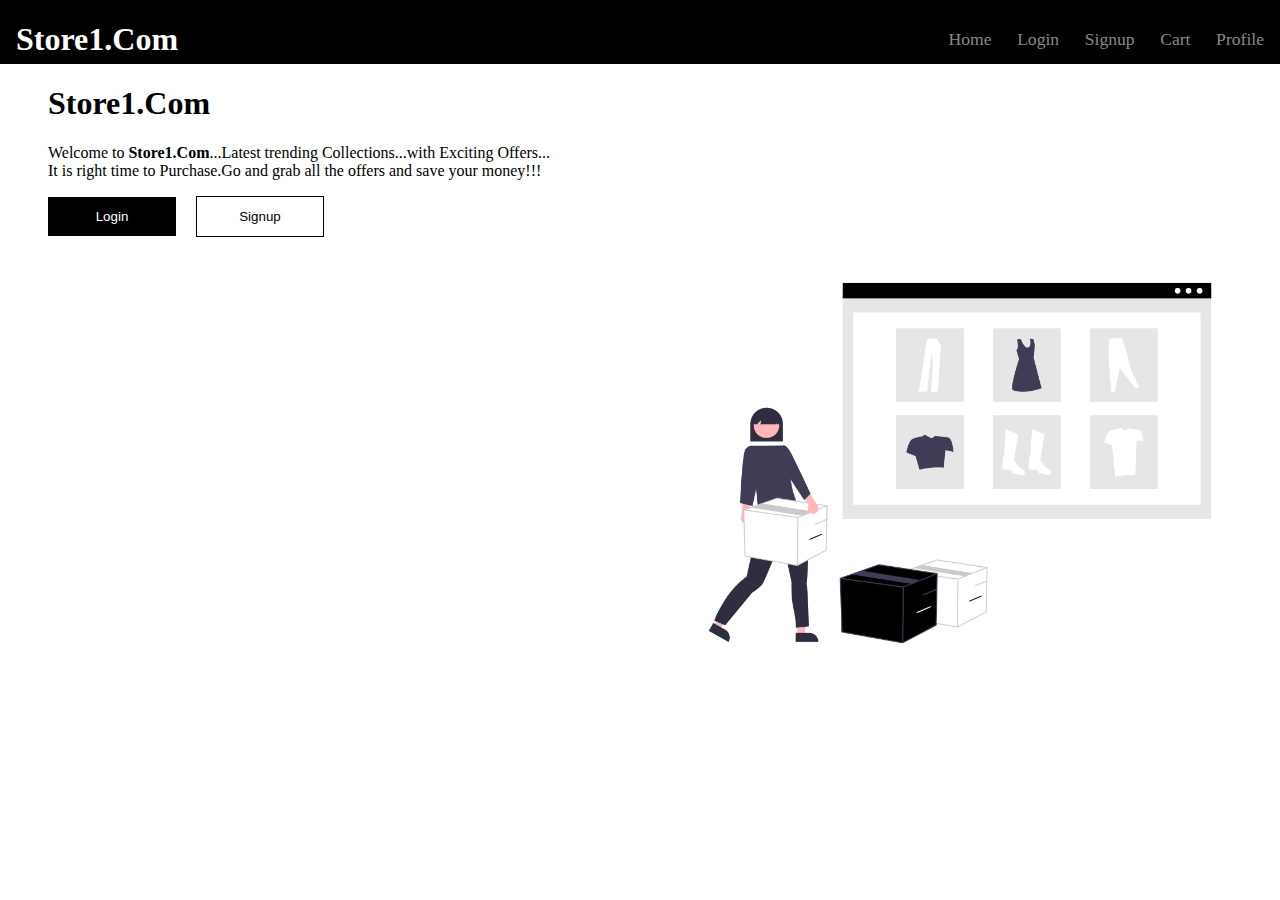
<file: index.html>
<!DOCTYPE html>
<html>
  <head>
    <meta charset="utf-8" />
    <meta http-equiv="X-UA-Compatible" content="IE=edge" />
    <title>Store1.Com</title>
    <meta name="description" content="" />
    <meta name="viewport" content="width=device-width, initial-scale=1" />
    <link rel="stylesheet" href="styles.css" />
  </head>
  <body>
    <div id="header">
      <h1>Store1.Com</h1>
      <div id="links">
        <a href="#">Home</a>
        <a href="./login/index.html">Login</a>
        <a href="./signup/index.html">Signup</a>
        <a href="#" style="pointer-events: none;">Cart</a>
        <a href="#" style="pointer-events: none;">Profile</a>
      </div>
    </div>
    <div id="content">
      <h1>Store1.Com</h1>
      <p>Welcome to <strong>Store1.Com</strong>...Latest trending Collections...with Exciting Offers...<br>It is right time to Purchase.Go and grab all the offers and save your money!!!</p>
      <button id="login">Login</button>
      <button id="signup">Signup</button>
    </div>
    <div id="imgCont">
      <img src="./landingPagePic.png" width="50%" height="50%" alt="ShoppingImage">
    </div>
    <script src="script.js"></script>
  </body>
</html>
</file>
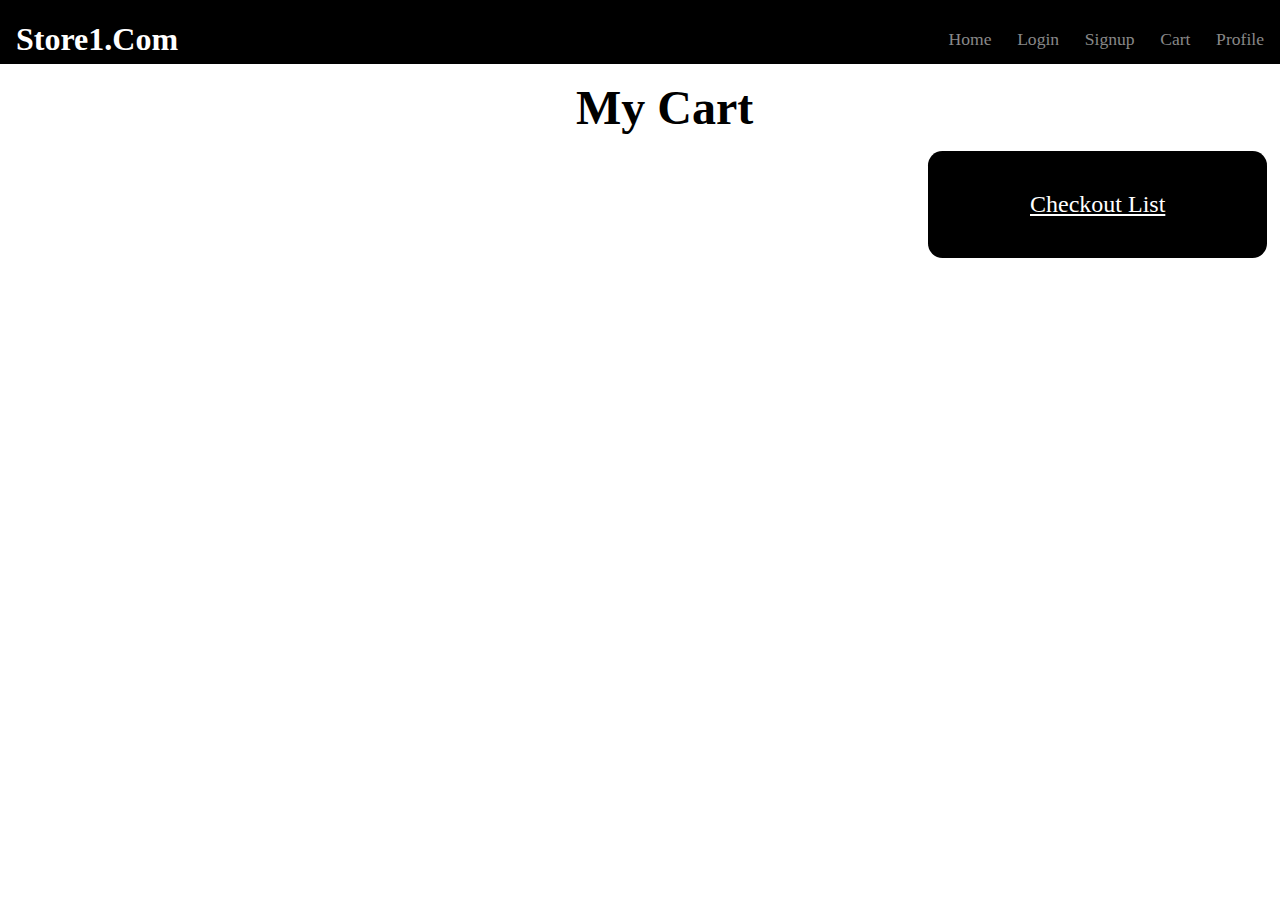
<file: cart/index.html>
<!DOCTYPE html>
<html lang="en">

<head>
  <meta charset="UTF-8" />
  <meta http-equiv="X-UA-Compatible" content="IE=edge" />
  <meta name="viewport" content="width=device-width, initial-scale=1.0" />
  <title>My Cart</title>
  <link rel="stylesheet" href="styles.css"/>
</head>

<body>
  <div id="header">
    <h1>Store1.Com</h1>
    <div id="links">
      <a href="../shop/index.html">Home</a>
      <a href="#" style="pointer-events: none;">Login</a>
      <a href="#" style="pointer-events: none;">Signup</a>
      <a href="#">Cart</a>
      <a href="../profile/index.html">Profile</a>
    </div>
  </div>
  <h1 id="heading">My Cart</h1>
  <div id="container" class="items">
    <div id="cart-cont" class="cart-cont" ></div>
    <div id="bill-cont" class="bill-cont">
      <p id="cartTitle">Checkout List</p>
      <div id="cart-items"></div>
    </div>
  </div>
  <script src="script.js"></script>
  <!-- <script src="https://checkout.razorpay.com/v1/checkout.js"></script> -->
</body>

</html>
</file>
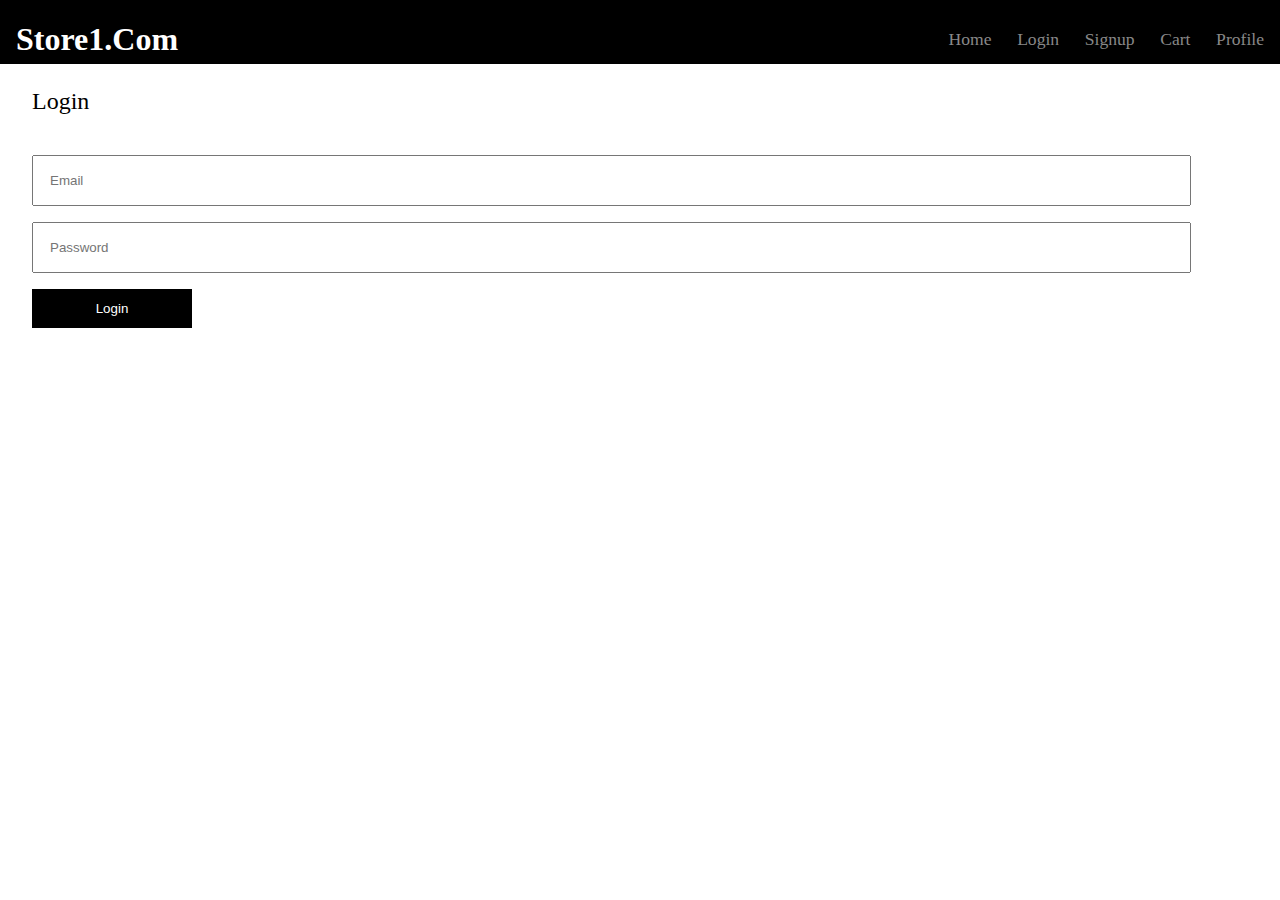
<file: login/index.html>
<!DOCTYPE html>
<html lang="en">

<head>
    <meta charset="UTF-8">
    <meta http-equiv="X-UA-Compatible" content="IE=edge">
    <meta name="viewport" content="width=device-width, initial-scale=1.0">
    <title>Login-Page</title>
    <link rel="stylesheet" href="style.css">
</head>

<body>
    <div id="header">
        <h1>Store1.Com</h1>
        <div id="links">
            <a href="../index.html">Home</a>
            <a href="#">Login</a>
            <a href="../signup/index.html">Signup</a>
            <a id="cart-link" href="../cart/index.html">Cart</a>
            <a id="profile-link" href="../profile/index.html">Profile</a>
        </div>
    </div>
    <div id="form">
        <p>Login</p>
        <input id="email" type="email" placeholder="Email">
        <input id="password" type="password" placeholder="Password">
        <button id="login">Login</button>
    </div>
<script src="script.js"></script>
</body>

</html>
</file>
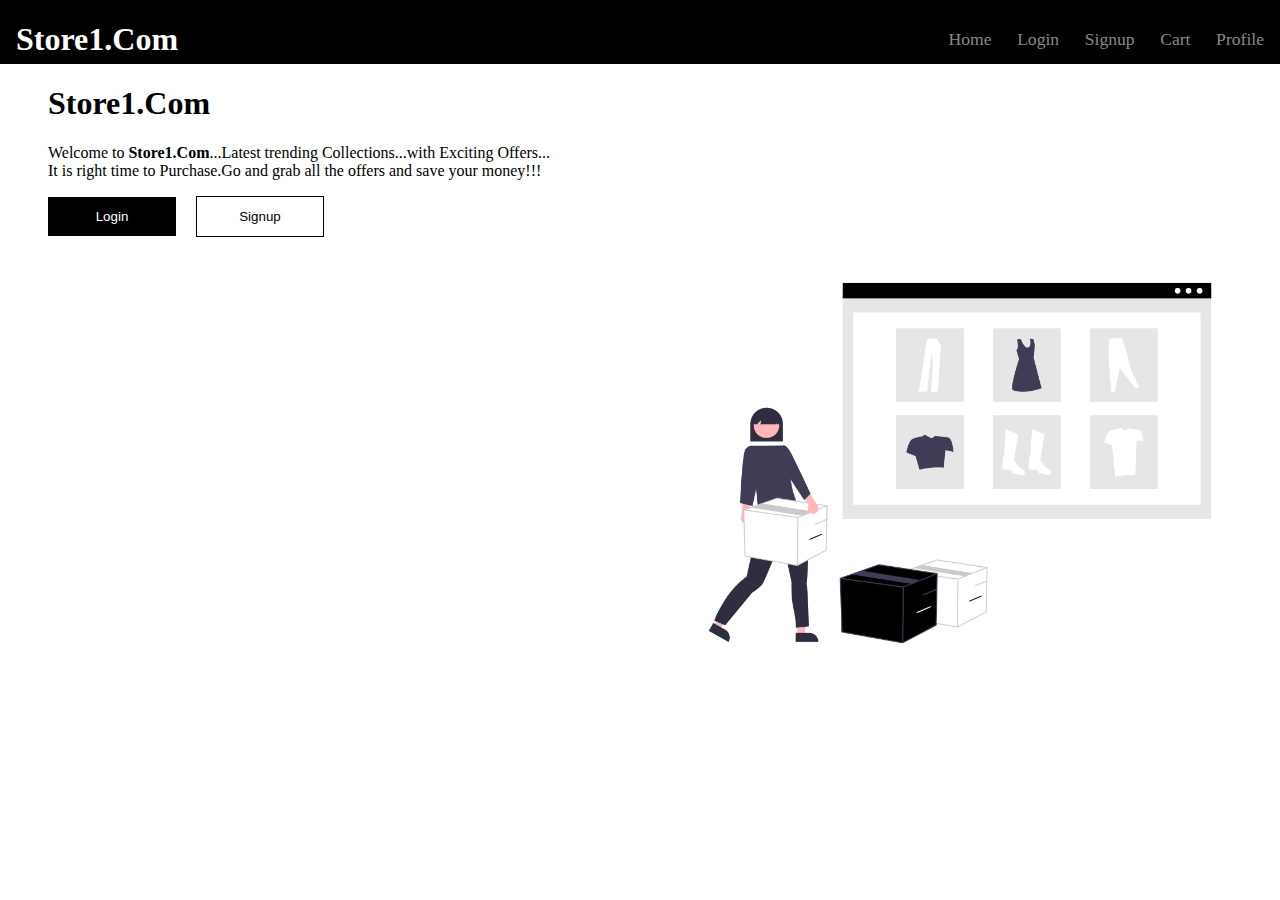
<file: profile/index.html>
<!DOCTYPE html>
<html lang="en">

<head>
    <meta charset="UTF-8">
    <meta http-equiv="X-UA-Compatible" content="IE=edge">
    <meta name="viewport" content="width=device-width, initial-scale=1.0">
    <link rel="stylesheet" href="style.css">
    <title>Profile-Page</title>
</head>

<body>
    <div id="header">
        <h1>Shopping Cart</h1>
    </div>
    <div id="nameCont">
        <h2 class="formHead">My Profile</h2>
        <div id="nameForm">
            <input id="firstName" type="text" placeholder="First Name">
            <input id="lastName" type="text" placeholder="Last Name">
            <div id="nameMsg"></div>
            <button id="savebtn" class="btn">Save Info</button>
        </div>
    </div>
    <div id="passCont">
        <h2 class="formHead">Edit Password</h2>
        <div id="passForm">
            <input id="password" type="password" placeholder="Old Password">
            <input id="newPass" type="password" placeholder="New Password">
            <input id="confPass" type="text" placeholder="Confirm New Password">
            <div id="msg"></div>
            <button id="passbtn" class="btn">Change Password</button>
            <button id="logoutbtn" class="btn">Logout</button>
        </div>

    </div>
    <script src="script.js"></script>
</body>

</html>
</file>
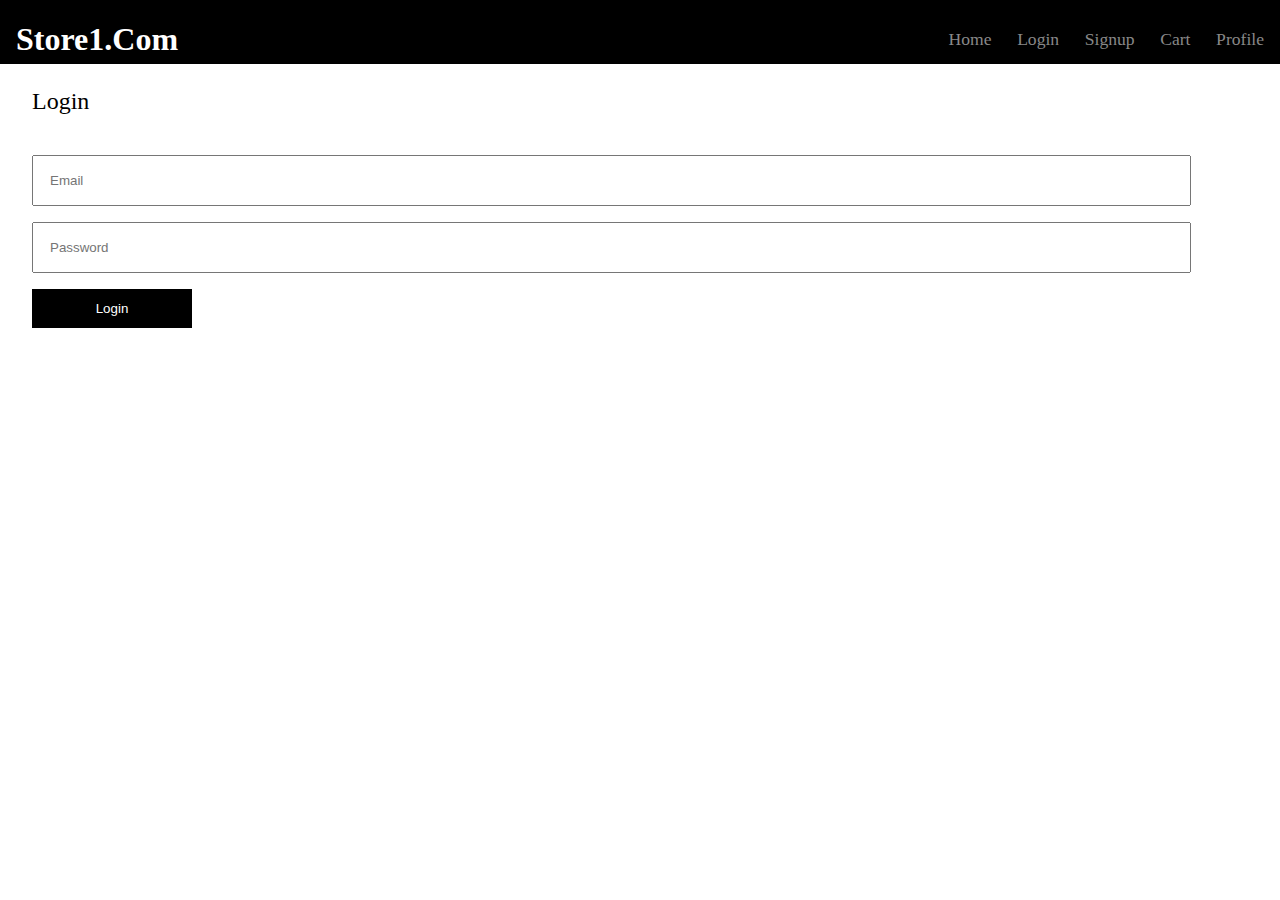
<file: shop/index.html>
<!DOCTYPE html>
<html lang="en">

<head>
  <meta charset="UTF-8" />
  <meta http-equiv="X-UA-Compatible" content="IE=edge" />
  <meta name="viewport" content="width=device-width, initial-scale=1.0" />
  <title>Store1.Com</title>
  <link rel="stylesheet" href="styles.css" />
</head>

<body>
  <div id="header">
    <h1>Store1.Com</h1>
    <div id="links">
      <a href="#">Home</a>
      <a href="#">Login</a>
      <a href="#">Signup</a>
      <a href="../cart/index.html">Cart</a>
      <a href="../profile/index.html">Profile</a>
    </div>
  </div>
  <main>
    <aside>
      <section>
        <title>Rating</title>
        <input type="range" id="range" min="0" max="5" value="0" list="values" />
        <datalist id="values">
          <option value="0" label="0"></option>
          <option value="1"></option>
          <option value="2"></option>
          <option value="3"></option>
          <option value="4"></option>
          <option value="5" label="5"></option>
        </datalist>
      </section>
      <section>
        <title>Price Range</title>
        <ul>
          <li>
            <input id="0-25" type="checkbox" value="25" name="prange" />
            <label for="0-25">$0 to $25</label>
          </li>
          <li>
            <input id="25-50" type="checkbox" value="50" name="prange" />
            <label for="25-50">$25 to $50</label>
          </li>
          <li>
            <input id="50-100" type="checkbox" value="100" name="prange" />
            <label for="50-100">$50 to $100</label>
          </li>
          <li>
            <input id="100on" type="checkbox" value="Above100" name="prange" />
            <label for="100on">$100 onwards</label>
          </li>
        </ul>
      </section>
    </aside>
    <main-content>
      <input id="search" type="text" placeholder="Search" />
      <p id="msg">Welcome <span id="welcomeMsg"></span></p>
      <div class="filters">
        <div id="all" class="filter active">All</div>
        <div id="men" class="filter">Mens</div>
        <div id="women" class="filter">Womens</div>
        <div id="jewel" class="filter">Jewellery</div>
        <div id="electronic" class="filter">Electronics</div>
      </div>
      <div id="container" class="items">
        <section id="firstSec">
          <title>Men's Clothing</title>
          <div class="items" id="items">
          </div>

        </section>

        <section id="secSec">
          <title>Women's Clothing</title>
          <div class="items" id="items1">
          </div>
        </section>

        <section id="thirSec">
          <title>Jewellery</title>
          <div class="items" id="items2">
          </div>
        </section>

        <section id="fourthSec">
          <title>Electronics</title>
          <div class="items" id="items3">
          </div>
        </section>
      </div>
    </main-content>
  </main>
  <script src="script.js"></script>
</body>

</html>
</file>
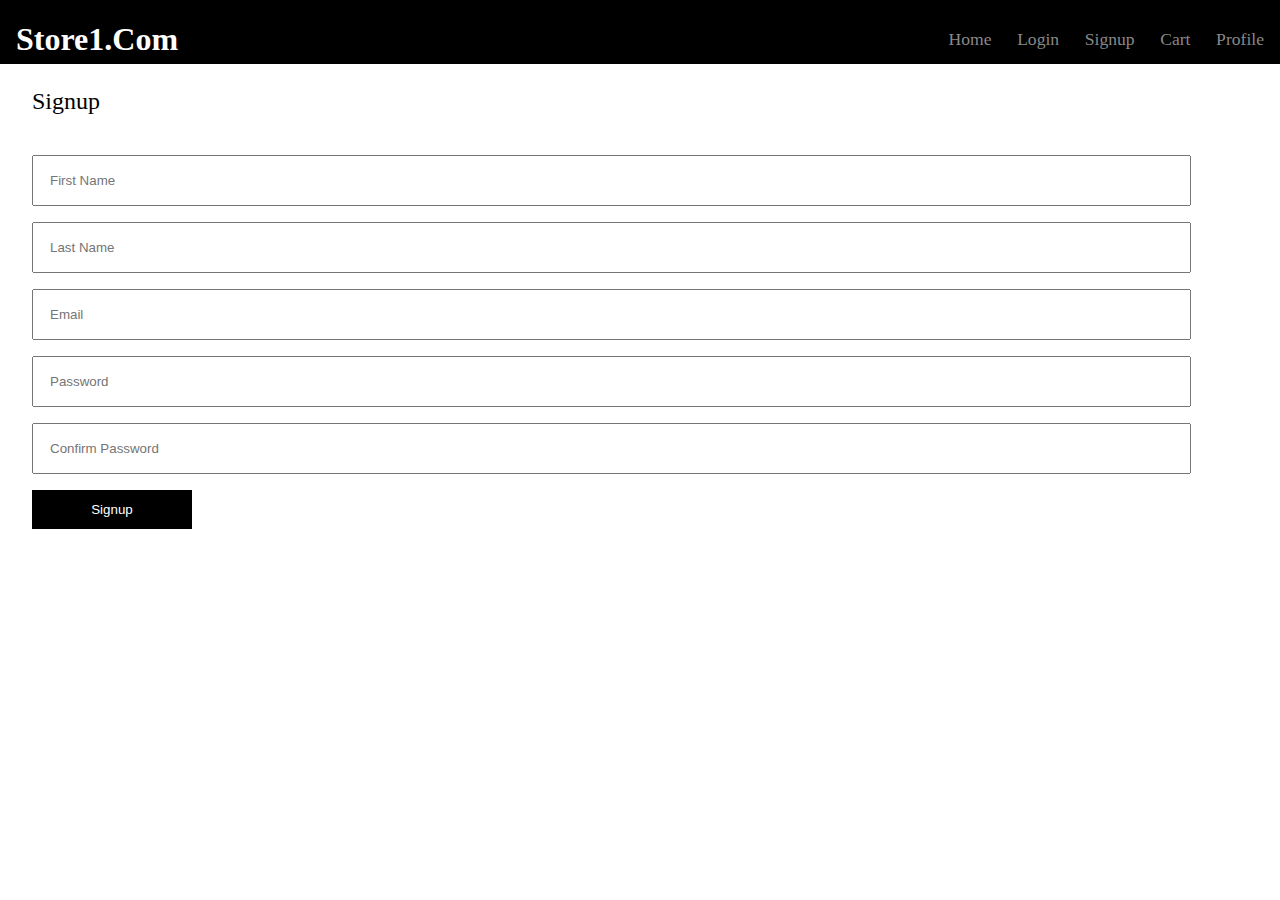
<file: signup/index.html>
<!DOCTYPE html>
<html lang="en">

<head>
    <meta charset="UTF-8">
    <meta http-equiv="X-UA-Compatible" content="IE=edge">
    <meta name="viewport" content="width=device-width, initial-scale=1.0">
    <title>Sign-Up</title>
    <link rel="stylesheet" href="style.css">
</head>

<body>
    <div id="header">
        <h1>Store1.Com</h1>
        <div id="links">
            <a href="../index.html">Home</a>
            <a href="../login/index.html">Login</a>
            <a href="#">Signup</a>
            <a id="cart-link" href="../cart/index.html">Cart</a>
            <a id="profile-link" href="../profile/index.html">Profile</a>
        </div>
    </div>
    <div id="form">
        <p>Signup</p>
        <input id="firstName" type="text" placeholder="First Name">
        <input id="lastName" type="text" placeholder="Last Name">
        <input id="email" type="email" placeholder="Email">
        <input id="password" type="password" placeholder="Password">
        <input id="confPass" type="text" placeholder="Confirm Password">
        <div id="msg"></div>
        <button id="signup">Signup</button>
    </div>
<script src="script.js"></script>
</body>

</html>
</file>
<file: styles.css>
/* Write styles here */
body{
    overflow-x: hidden;
    margin: 0;
}
#header{
    background-color: black;
    color: white;
    width: 100%;
    height: 4rem;
    display: flex;
    flex-flow: row wrap;
    justify-content: space-between;
    align-items: center;
}
#header h1{
    padding-left: 1rem;
}
#links{
    padding-right: 1rem;
    display: flex;
    gap:1.6rem;
}
#links a{
    text-decoration: none;
    font-size: 1.1rem;
    color: #888888;
}
#content{
    margin-left: 3rem;
}
#contest p{
    /* font-size: 3rem; */
    /* font-weight: bold; */
}
#login{
    padding: 0.75rem;
    width: 8rem;
    background-color: black;
    color: white;
    border: none;
    margin-right: 1rem;
}
#signup{
    padding: 0.75rem;
    width: 8rem;
    background-color: white;
    color: black;
    border: 1px solid black;
}
img{
    float: right;
}
</file>
<file: cart/styles.css>
body {
    overflow-x: hidden;
    margin: 0;
}

#header {
    background-color: black;
    color: white;
    width: 100%;
    height: 4rem;
    display: flex;
    flex-flow: row wrap;
    justify-content: space-between;
    align-items: center;
}

#header h1 {
    padding-left: 1rem;
}

#links {
    padding-right: 1rem;
    display: flex;
    gap: 1.6rem;
}

#links a {
    text-decoration: none;
    font-size: 1.1rem;
    color: #888888;
}

#heading {
    margin: 1rem 0 0 45%;
    font-weight: 800;
    font-size: 3rem;
}

#container {
    width: 100%;
    height: 100%;
    /* display: none; */
    /* border: 2px solid green; */
}

.cart-cont {
    width: 65%;
    height: 80%;
    padding: 2rem;
    display: flex;
    flex-flow: row wrap;
    gap: 1rem;
    /* border: 2px solid black; */
}

.bill-cont {
    background-color: black;
    color: white;
    width: 24%;
    border-radius: 0.9rem;
    padding: 1rem;
    /* border: 1px solid red; */
}

#cartTitle{
    margin-left: 28%;
    font-size: 1.5rem;
    text-decoration-line: underline;
}


.items {
    display: flex;
    flex-flow: row wrap;
    margin-left: 1rem;
    width: 100%;
    overflow-x: scroll;
    padding: 1rem 0;
    gap: 1rem;
}


.items .item {
    border: 0.8px solid rgb(32, 30, 30);
    border-radius: 0.5rem;
    width: 23%;
    height: 32rem;
    max-height: 15%;
    padding-top: 1rem;
    position: relative;
}


.items .item img {
    max-width: 100%;
}


.items .item .row {
    display: flex;
    flex-flow: column wrap;
    /* gap: 0.5rem; */
    /* justify-content: space-between; */
}


.items .item .info {
    padding: 1rem;
}


.items .item button {
    width: 100%;
    border-bottom-left-radius: 0.3rem;
    border-bottom-right-radius: 0.3rem;
    border: none;
    padding: 1rem;
    font-size: 1rem;
    color: white;
    background-color: black;
    cursor: pointer;
    position: absolute;
    bottom: 0;
}


#img {
    width: 70%;
    height: 40%;
    margin-left: 1.5rem;
    padding-left: 1rem;
}

.title {
    font-size: 0.9rem;
    font-weight: 750;
}

.rating {
    padding: 0.75rem 0;
}

.cartItems{
    display: flex;
    align-items: center;
    justify-content: space-between;
}

#cart-items .cartItemName{
    font-size: 0.9rem;
    margin-right: 3rem;
    /* background-color: red; */
}
#cart-items .cartItemPrice{
    /* background-color: yellow; */
    padding-left: 1.2rem;
    padding-right: 1rem;
    font-size: 0.9rem;
    color: white;
}

#total{
    display: flex;
    justify-content: space-between;
    margin-left: 1rem;
    margin-right: 1.2rem;
    align-items: center;
}

#checkoutbtn{
    width: 80%;
    margin-top: 2rem;
    margin-left: 1.5rem;
    border: none;
    padding: 1rem;
    font-size: 1rem;
    color:black;
    background-color:white;
    cursor: pointer;
}
</file>
<file: login/style.css>
body{
    overflow-x: hidden;
    margin: 0;
}
#header{
    background-color: black;
    color: white;
    width: 100%;
    height: 4rem;
    display: flex;
    flex-flow: row wrap;
    justify-content: space-between;
    align-items: center;
}
#header h1{
    padding-left: 1rem;
}
#links{
    padding-right: 1rem;
    display: flex;
    gap: 1.6rem;
}
#links a{
    text-decoration: none;
    font-size: 1.1rem;
    color: #888888;
}
#form{
    display: flex;
    flex-flow: column wrap;
    gap: 1rem;
    margin-left: 2rem;
}
#form input{
    outline: none;
    width: 90%;
    padding: 1rem;
}
#form p{
    font-size: 1.5rem;
}
#login{
    padding: 0.75rem;
    width: 10rem;
    background-color: black;
    color: white;
    border: none;
    margin-right: 1rem;
}
</file>
<file: profile/style.css>
body{
    overflow-x: hidden;
    margin: 0;
}
#header{
    background-color: black;
    color: white;
    width: 100%;
    height: 4rem;
    display: flex;
    flex-flow: row wrap;
    align-items: center;
}
#nameCont,#passCont{
    display: flex;
    flex-flow: column wrap;
}
.formHead{
    align-self: center;
    font-weight: bold;
    font-size: 2rem;
}
#nameForm{
    display: flex;
    flex-flow: column wrap;
    gap: 1rem;
    margin-left: 2rem;
}
#passForm{
    display: flex;
    flex-flow: column wrap;
    gap: 1rem;
    margin-left: 2rem;
    margin-bottom: 1rem;
}

#nameForm input{
    outline: none;
    width: 90%;
    padding: 1rem;
}
#passForm input{
    outline: none;
    width: 90%;
    padding: 1rem;
}
#nameForm p{
    font-size: 1.5rem;
}
#passForm p{
    font-size: 1.5rem;
}
.btn{
    padding: 0.75rem;
    width: 10rem;
    background-color: black;
    color: white;
    border: none;
    margin-right: 1rem;
}
</file>
<file: shop/styles.css>
@import url("https://fonts.googleapis.com/css2?family=Inter:wght@100;200;300;400;500;600;700;800;900&display=swap");

* {
  padding: 0;
  margin: 0;
  box-sizing: border-box;
}

body {
  font-family: "Inter", sans-serif;
  overflow-x: hidden;
}

a {
  color: white;
  text-decoration: none;
}

ul {
  list-style: none;
}

input[type="range"] {
  width: 100%;
  height: 2px;
  margin: 1rem auto;
}

datalist {
  display: flex;
  justify-content: space-between;
  color: white;
  width: 100%;
}
#header{
  background-color: black;
  color: white;
  width: 100%;
  height: 4rem;
  position:fixed;
  z-index: 10;
  display: flex;
  flex-flow: row wrap;
  justify-content: space-between;
  align-items: center;
}
#header h1{
  padding-left: 1rem;
}
#links{
  padding-right: 1rem;
  display: flex;
  gap: 1.6rem;
}
#links a{
  text-decoration: none;
  font-size: 1.1rem;
  color: #888888;
}

main {
  display: flex;
  height: 100vh;
}

main aside {
  flex: 0.2;
  background-color: black;
  color: white;
  height: 100vh;
  position: fixed;
  padding: 1rem 0;
  width: 12rem;
  overflow-y: scroll;
}

main main-content {
  display: block;
  width: 100%;
  margin-left: 11rem;
}
#search{
  margin-top: 1rem;
}

#welcomeMsg{
  font-size: 1.5rem;
  font-weight: 700;
}

aside section {
  padding: 1rem;
  border-bottom: 1px solid white;
}

aside section:last-child {
  border-bottom: none;
}

aside section title {
  display: block;
  font-size: 1.5rem;
  margin-top: 2.5rem;
  margin-bottom: 1rem;
}

aside section li {
  margin-bottom: 0.75rem;
}

aside section label {
  cursor: pointer;
  margin-left: 0.25rem;
}

main-content {
  padding: 1rem;
  position: relative;
}

main-content input {
  padding: 1rem;
  width: 100%;
  position: relative;
  top: 2.25rem;
  font-size: 1rem;
}

main-content .filters {
  display: flex;
  margin-top: 1rem;
  gap: 1rem;
}

main-content .filter {
  flex: 1;
  text-align: center;
  padding: 0.5rem 1rem;
  border: 1px solid black;
  cursor: pointer;
}

main-content .active {
  background-color: black;
  color: white;
}

main-content section {
  margin-top: 1.2rem;
}

main-content section title {
  display: block;
  font-size: 1.5rem;
  font-weight: 500;
  margin-left: 1.5rem;
}

main-content .items {
  display: flex;
  flex-flow: row wrap;
  margin-left: 1rem;
  width: 100%; 
  overflow-x: scroll;
  padding: 1rem 0;
  gap: 1rem;
}


main-content .items .item {
  border: 0.8px solid rgb(32, 30, 30);
  border-radius: 0.5rem;
  width: 32%;
  height: 32rem;
  max-height: 15%;
  padding-top: 1rem;
  position: relative;
}


main-content .items .item img {
  max-width: 100%;
}


main-content .items .item .row {
  display: flex;
  flex-flow: column wrap;
  /* gap: 0.5rem; */
  /* justify-content: space-between; */
}


main-content .items .item .info {
  padding: 1rem;
}


main-content .items .item button {
  width: 100%;
  border-bottom-left-radius:0.3rem ;
  border-bottom-right-radius: 0.3rem;
  border: none;
  padding: 1rem;
  font-size: 1rem;
  color: white;
  background-color: black;
  cursor: pointer; 
  position: absolute;
  bottom: 0;
}


#img{
  width: 75%;
  height: 18rem;
  margin-left: 1.5rem;
  padding-left: 1rem;
}

.title{
  font-size: 0.9rem;
  font-weight: 750;
}
.rating{
  padding: 0.75rem 0;
}
#msg{
  margin-top: 3rem;
}
</file>
<file: signup/style.css>
body{
    overflow-x: hidden;
    margin: 0;
}
#header{
    background-color: black;
    color: white;
    width: 100%;
    height: 4rem;
    display: flex;
    flex-flow: row wrap;
    justify-content: space-between;
    align-items: center;
}
#header h1{
    padding-left: 1rem;
}
#links{
    padding-right: 1rem;
    display: flex;
    gap: 1.6rem;
}
#links a{
    text-decoration: none;
    font-size: 1.1rem;
    color: #888888;
}
#form{
    display: flex;
    flex-flow: column wrap;
    gap: 1rem;
    margin-left: 2rem;
}
#form input{
    outline: none;
    width: 90%;
    padding: 1rem;
}
#form p{
    font-size: 1.5rem;
}
#signup{
    padding: 0.75rem;
    width: 10rem;
    background-color: black;
    color: white;
    border: none;
    margin-right: 1rem;
}
#msg{
    display: none;
}
</file>
